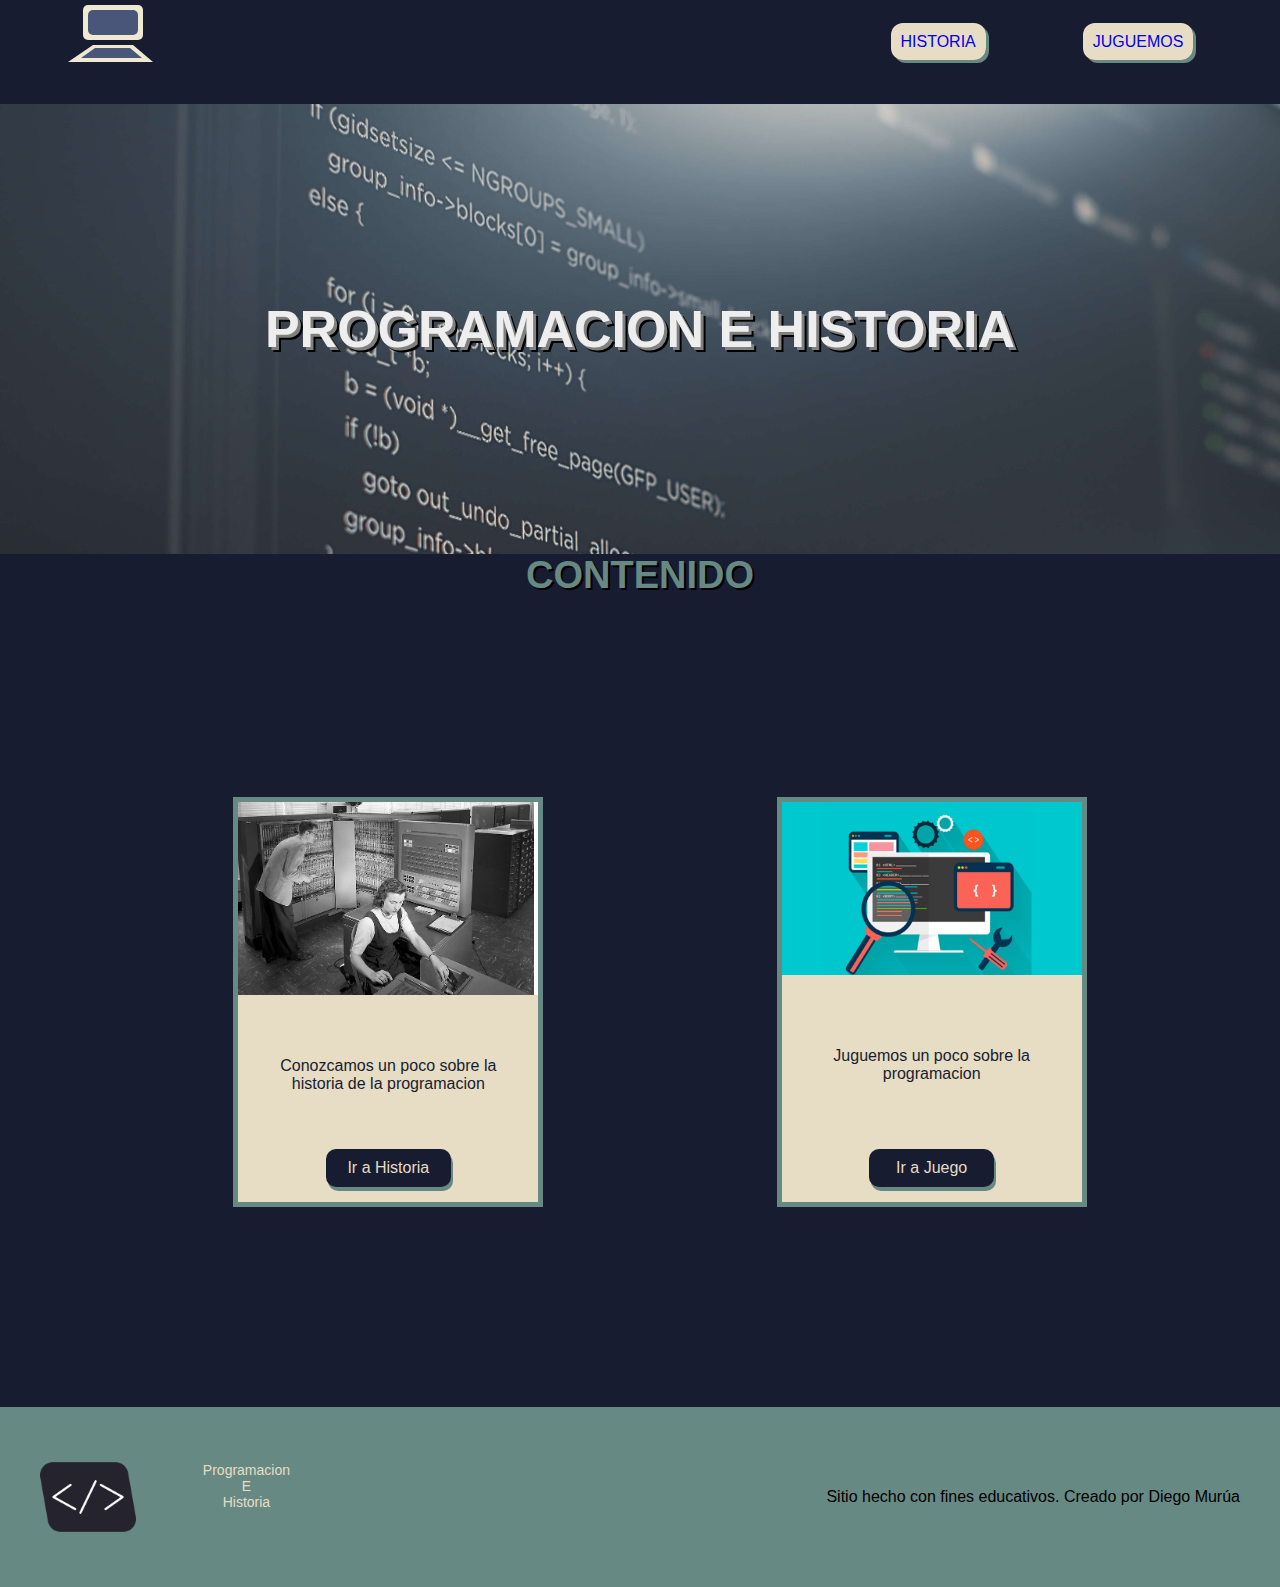
<file: Trabajo Final-Avances/index.html>
<!DOCTYPE html>
<html lang="en">
<head>
    <meta charset="UTF-8">
    <meta name="viewport" content="width=device-width, initial-scale=1.0">
    <link rel="stylesheet" href="./style.css"> 
    <link rel="icon" href="./assets/imagenes/logo.png">
    <title>Poyecto-Final</title>
</head>
<body class="color-body">
    <nav>
        <a href="./index.html">
            <svg  width="200" height="80">
                <rect x="45" y="5" width="60" height="35" rx="5" id="mon1" fill="#F0E9D2"></rect>
                <rect x="50" y="10" width="50" height="25" rx="5" id="mon2" fill="#495579"></rect>
                <polygon points="55 45 ,95 45,115 62,30 62" fill="#F0E9D2" id="tec1"></polygon>
                <polygon points="57 48 ,92 48,104 58,43 58" fill="#495579" id="tec2"></polygon>
            </svg>
        </a>
        <ul class="menu">
            <li>
                <a class="item-menu" href="./Historia.html">HISTORIA</a>
            </li>
            <li>
                <a class="item-menu" href="./Juguemos.html">JUGUEMOS</a>
            </li>
        </ul>
    </nav>
    <header>
        <h1 class="titulo">PROGRAMACION E HISTORIA</h1>
    </header>
    <h2>CONTENIDO</h2>
    <section class="caja-tarjetas">
        <div class="tarjeta">
            <img class="img-tarjeta" src="./assets/imagenes/img1.jpg" alt="imagen-historia">
            <p class="p-tarjetas">Conozcamos un poco sobre la historia de la programacion</p>
            <a class="boton-tarjeta" href="./Historia.html">Ir a Historia</a>
        </div>
        <div class="tarjeta">
            <img class="img-tarjeta" src="./assets/imagenes/img2.jpg" alt="imagen-juguemos">
            <p class="p-tarjetas">Juguemos un poco sobre la programacion</p>
            <a class="boton-tarjeta" href="./Juguemos.html">Ir a Juego</a>
        </div>
    </section>
    <footer>
        <div class="footer-izq">
            <img src="./assets/imagenes/logo.png">
            <p class="titulo-footer">Programacion<br> E<br> Historia</p>
        </div>
        <div>
            Sitio hecho con fines educativos. Creado por Diego Murúa
        </div>
    </footer>
    <script src="./script.js"></script>
    </body>
</html>

<!-- Hola profe, que tal? Le comento que tuve semanas complicadas y encima se suma que no le engancho el JS para la funcionabilidad del video y el rompecabezas tengo que repasar las clases -->
</file>
<file: Trabajo Final-Avances/style.css>
*{
    font-family:'Segoe UI', Tahoma, Geneva, Verdana, sans-serif;
    margin: 0px;
}

.color-body{
    background-color: rgb(24, 28, 48)
}

rect#mon1, polygon#tec1{
    animation: contorno ease-in 5s  ;
    animation-iteration-count:1 ;
    }
    
rect#mon2,polygon#tec2 {
    animation: relleno ease-in 5s  ;
    animation-iteration-count:1 ;
}
@keyframes contorno{
    0% {
    transform: translate(0,-10px);
    opacity:0;}
    20% {
    transform: translate(0,-10px);
    opacity:0;}
    40% {
    transform: translate(0,0);
    opacity:1;}
    80% {
    transform: translate(0,0);
    opacity:1;}
    
    100% {
        transform: translate(0,0);
        opacity:1;}
}   
    

@keyframes relleno {
    0% {
        transform: translate(0,-10px);
        opacity:0;}
        20% {
        transform: translate(0,-10px);
        opacity:0;}
        40% {
        transform: translate(0,0);
        opacity:1;}
        80% {
        transform: translate(0,0);
        opacity:1;}

        100% {
            transform:translate(0,0);
            opacity:1;}
        }
  
        

nav{
    display: flex;
    justify-content: space-between;
    align-items: center;
    margin: 0px 38px;
    padding-bottom: 20px;
}

.menu{
    display: flex;
    justify-content: space-around;
    width: 400px;
}

li{
    list-style-type: none;
}
.item-menu{
    text-decoration: none;
    box-shadow: 3px 3px rgb(103, 137, 131);
    border-radius: 12px;
    padding: 10px;
    background-color: rgb(230, 221, 196);
}

header{
    display: flex;
    justify-content: space-around;
    align-items: center;
    padding: 0px 100px;
    font-size: 26px;
    color: rgb(238, 238, 238);
    background: url(./assets/imagenes/codigo.jpg) 30% fixed;
    min-height: 450px;
    background-size: cover;
}

.titulo{
    text-align: center;
    text-shadow: 3px 3px grey, 5px 5px black;
}

h2{
    font-size: 38px;
    color: rgb(103, 137, 131);
    text-align: center;
    text-shadow: 2px 2px black;
}

.caja-tarjetas{
    margin: 100px 0px;
    width: 100%;
    display: flex;
    justify-content: space-evenly;
    gap: 20px;
    padding: 100px 20px;
}

.tarjeta{
    background-color: rgb(230, 221, 196);
    width: 300px;
    height: 400px;
    display: flex;
    flex-direction: column;
    justify-content: space-between;
    align-items: center;
    border: 5px solid rgb(103, 137, 131); 
}

.img-tarjeta{
    margin: 0px;
    width: 100%;

}

.p-tarjetas{
    text-align: center;
    color: rgb(24, 28, 48);
    height: 30px;
    width: 80%;

}

.boton-tarjeta{
    text-align: center;
    text-decoration: none;
    width: 35%;
    margin-bottom: 15px;
    padding: 10px;
    border-radius: 10px;
    background-color: rgb(24, 28, 48);
    font-family: Arial, Helvetica, sans-serif;
    box-shadow: 2px 4px rgb(103, 137, 131);
    color: rgb(230, 221, 196)
}

/*--------------------------------------------------*/

.historia{
    display: flex;
    flex-direction: column;
    justify-content: center;
    align-items: center;
    padding: 100px 18px;
}

.texto-hist{
    display: flex;
    justify-content: space-around;
    align-items: center;
    padding: 75px 50px;
    gap: 18px;
}

p{
    color: rgb(230, 221, 196);
}

.p-hist{
    width: 50%;
    color: rgb(230, 221, 196);
}

.caja-video{
    display: flex;
    flex-direction: column;
    align-items: center;
    justify-content: center;
    padding: 100px 0px;
}

.video{
    padding: 6px;
    width: 70%;
    background-color: black;
}

.barra-video{
    width: 70%;
    background-color: grey;
    border-radius: 8px;
    padding: 3px 5px;
    display: flex;
    justify-content: space-around;
    gap: 200px;
}

.consola-video{
    display: flex;
    justify-content: center;
    border-radius: 8px;
    padding: 2px 6px;
    
}

.control{
    display: flex;
    gap: 25px;
}

.botones{
    width: 70px;
    border-radius: 8px;
    padding: 10px;
    color: rgb(24, 28, 48);
    box-shadow: 2px 4px rgb(103, 137, 131)
}

.duracion-video{
    display: flex;
    align-items: center;
    padding-top: 15px;
}
/*--------------------------------------------------*/

main{
    padding: 100px 18px;
}

.rompecabezas{
    display: flex;
    flex-direction: column;
    align-items: center;
}

.armado{
    display: flex;
    flex-direction: row;
}

.lugar{
    display: flex;
    justify-content: center;
    text-align: center;
    align-items: center;
    background-color: grey;
    width: 270px;
    height: 350px;
    border: 3px solid black   
}

#caja-piezas{
    display: flex;
    flex-direction: row;
    gap: 10px;
    margin: 30px;
} 

#pieza1 #pieza2 #pieza3{
    width: 270px;
    height: 350px;
}

#boton-reinicio{
    display: flex;
    padding: 12px 100px;
    margin: auto;
    border-radius: 10px;
    box-shadow: 2px 4px rgb(103, 137, 131);
}

/*--------------------------------------------------*/

footer{
    display: flex;
    justify-content: space-between;
    align-items: center;
    padding: 40px;
    height: 100px;
    background-color: rgb(103, 137, 131);
}

.footer-izq{
    display: flex;
    justify-content: space-between;
    width: 250px;
    height: 70px;
}

.titulo-footer{
    font-size: 14px;
    text-align: center;
    padding: 0 ;
}
</file>
